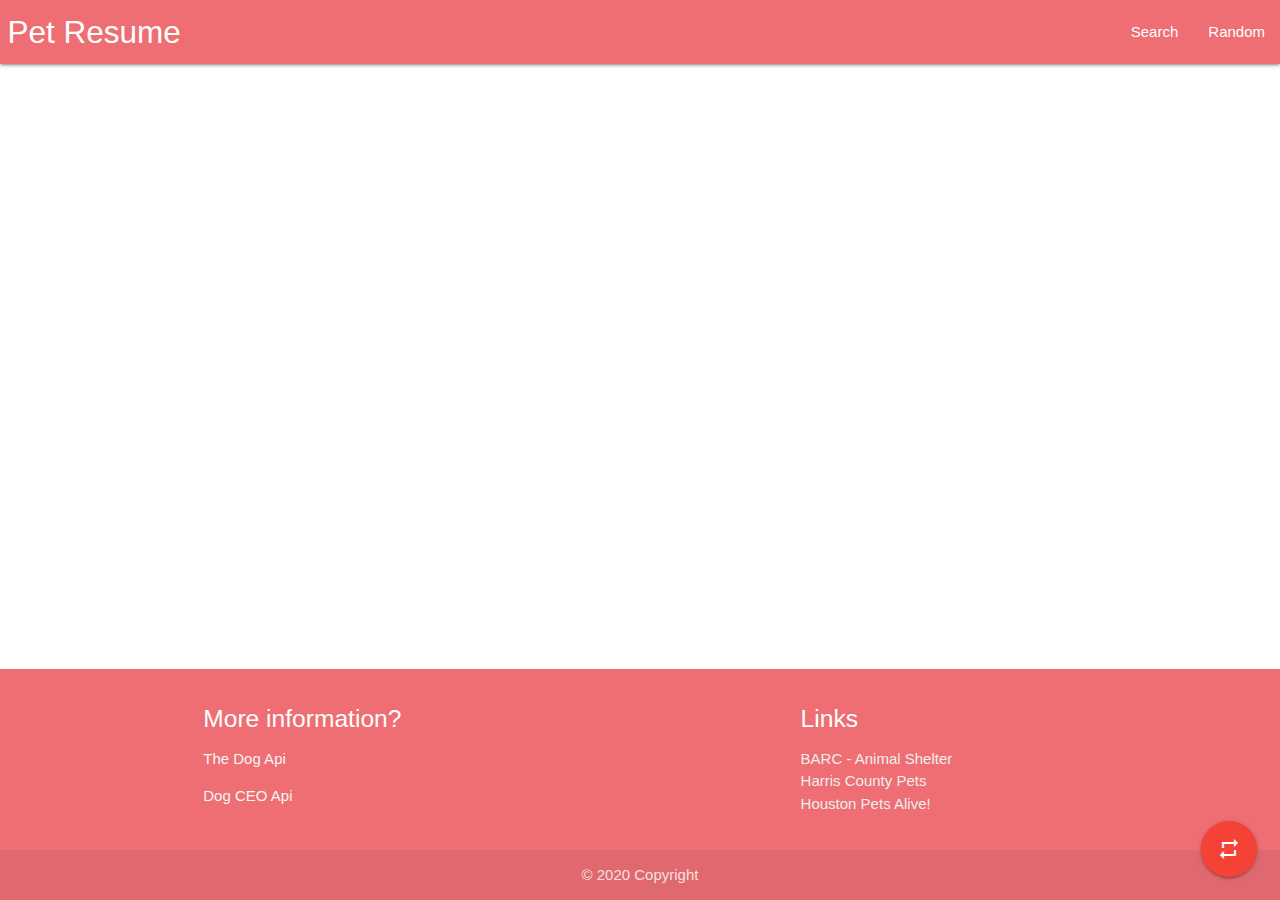
<file: random.html>
<!DOCTYPE html>
<html lang="en">
<head>
    <meta charset="UTF-8">
    <meta name="viewport" content="width=device-width, initial-scale=1.0">
    <link rel="stylesheet" href="https://cdnjs.cloudflare.com/ajax/libs/materialize/1.0.0/css/materialize.min.css">
    <link href="https://fonts.googleapis.com/icon?family=Material+Icons" rel="stylesheet">
    <link rel="stylesheet" href ="style.css"/>
    <link rel="stylesheet" href="helper.css">
    <title>Random Dogs</title>

    <style>
        #gallery {
            display: flex;
            flex-wrap: wrap;
            justify-content: center;
            margin-top: 2rem;
        }

        #gallery .card {
            margin: 0.25rem;
        }

        #gallery .card .card-image img {
            height: 300px;
            width: auto;
        }
    </style>
</head>
<body>
    <div w3-include-html="navBar.html"></div>
    <!--
<nav>
    <div class="nav-wrapper">
        <a href="index.html" class="brand-logo left ml-2">Pet Resume</a>
        <ul class="right hide-on-med-and-down">
            <li><a href="search.html">Search</a></li>
            <li class="active"><a href="random.html">Random</a></li>
            // <li class="active"><a href="collapsible.html">JavaScript</a></li> 

        </ul>
    </div>
</nav>
-->

  
<main>

    <div id="gallery">

    </div>

    <div  class="progress">
        <div id="progress" class="determinate" style="width: 0"></div>
    </div>

    <div class="fixed-action-btn">
        <a id="randomBtn" class="btn-floating btn-large red pulse waves-effect waves-light">
            <i class="large material-icons">repeat</i>
        </a>
    </div>

</main>

<div w3-include-html="footer.html"></div>
<!--
<footer class="page-footer">
    <div class="container">
        <div class="row">
            <div class="col l6 s12">
                <h5 class="white-text">More information?</h5>
                <p><a class="grey-text text-lighten-4" href = "https://www.thedogapi.com">The Dog Api</a></p>
                <p><a class="grey-text text-lighten-4" href = "https://dog.ceo/dog-api">Dog CEO Api</a></p>
            </div>
            <div class="col l4 offset-l2 s12">
                <h5 class="white-text">Links</h5>
                <ul>

                    <li><a class="grey-text text-lighten-3" href="#!">placeholder link</a></li>
                    /*
                    future links go here
                    <li><a class="grey-text text-lighten-3" href="#!">Link 2</a></li>
                    <li><a class="grey-text text-lighten-3" href="#!">Link 3</a></li>
                    <li><a class="grey-text text-lighten-3" href="#!">Link 4</a></li> 
                    */

         
                </ul>
            </div>
        </div>
    </div>
    <div class="footer-copyright">
        <div class="container center">
             © 2020 Copyright
        </div>
    </div>
</footer>
-->

<script src="https://code.jquery.com/jquery-3.5.1.min.js" integrity="sha256-9/aliU8dGd2tb6OSsuzixeV4y/faTqgFtohetphbbj0=" crossorigin="anonymous"></script>
<script src="https://cdnjs.cloudflare.com/ajax/libs/materialize/1.0.0/js/materialize.min.js"></script>
<script src="./randomAjaxCalls.js"></script>
<script src="script.js"></script>
<script src="headerFooter.js"></script>

</body>
</html>
</file>
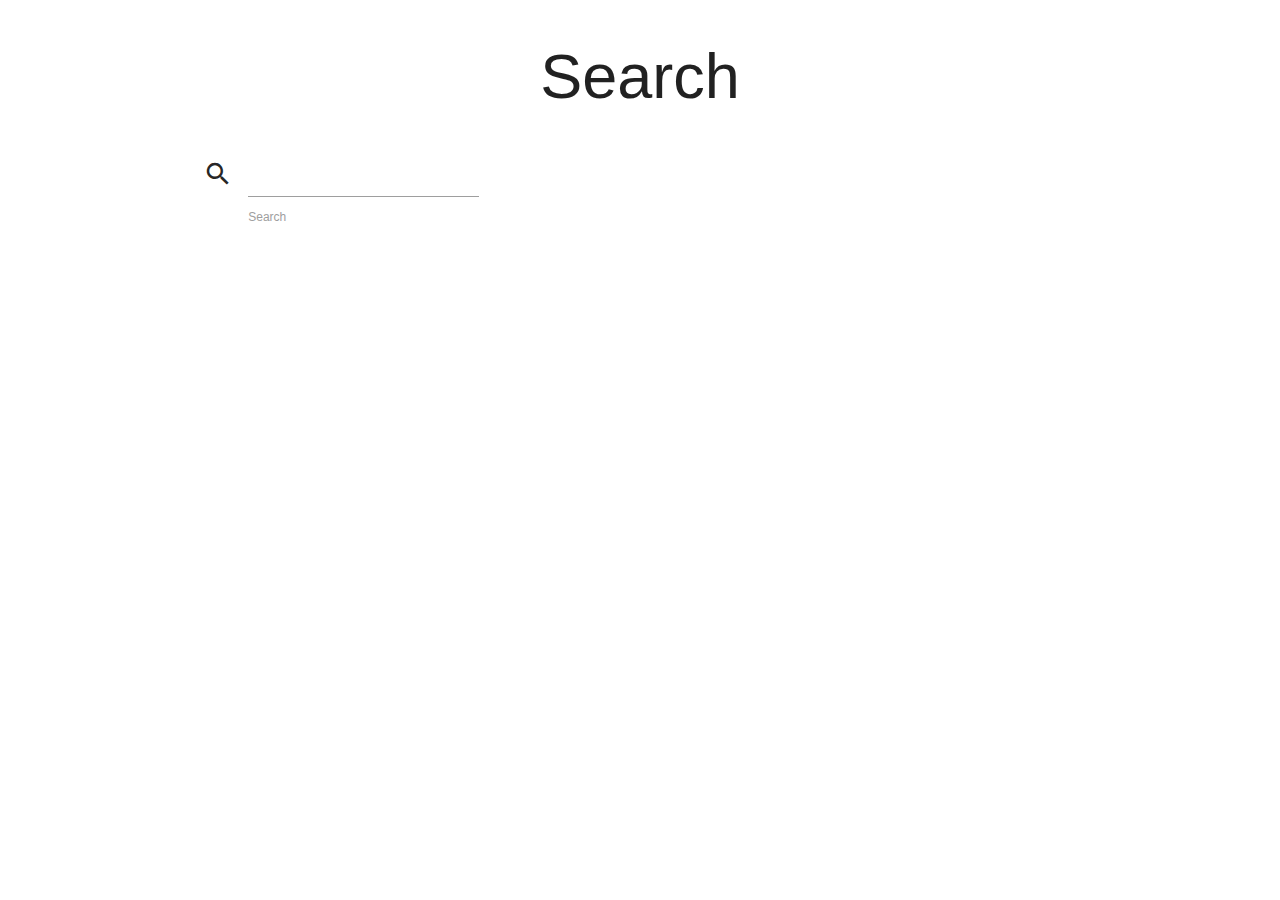
<file: search.html>
<!DOCTYPE html>
<html lang="en">
<head>
    <meta charset="UTF-8">
    <meta name="viewport" content="width=device-width, initial-scale=1.0">
    <link rel="stylesheet" href="https://cdnjs.cloudflare.com/ajax/libs/materialize/1.0.0/css/materialize.min.css">
    <link rel="stylesheet" href="style.css"/>
    <link rel="stylesheet" href="helper.css"/>
    <link rel="stylesheet" href="https://cdnjs.cloudflare.com/ajax/libs/font-awesome/4.7.0/css/font-awesome.min.css">
    <link href="https://fonts.googleapis.com/icon?family=Material+Icons" rel="stylesheet">

    <style>
        #carousel, #carousel img{
            height: 300px;
        }

    </style>

    <title>Search</title>
</head>
<body>
    <div w3-include-html="navBar.html"></div>
<!--
<nav>
    <div class="nav-wrapper">
        <a href="index.html" class="brand-logo left ml-2">Pet Resume</a>
        <ul class="right hide-on-med-and-down">
            <li class="active"><a href="search.html">Search</a></li>
            <li><a href="random.html">Random</a></li>
            // <li class="active"><a href="collapsible.html">JavaScript</a></li> 
        </ul>
    </div>
</nav>
-->

<main>
    <h1 class="#search center-align">Search</h1>
    <!-- The form -->
    <div class="container">
        <div class="row">
            <div class="col s12 l4 align-left">

                <!--              Search Box-->
                <div class="input-field">
                    <form id="searchForm" autocomplete="off">
                        <i class="material-icons prefix">search</i>
                        <input type="text" id="autocomplete-input" class="autocomplete text-right">
                        <label for="autocomplete-input">Search </label>
                    </form>
                </div>

            </div>

            <!--the div right below this line must have the following: id="petInfo"-->
            <div class="col s12 l8 center-align">

<!--                &lt;!&ndash;Lines below will be rendered using javascript&ndash;&gt;-->
<!--                <h4 class="breedName">Breed Name</h4>-->
<!--                <img src="https://via.placeholder.com/400" alt="Breed image">-->
<!--                <p class="weight left-align">Weight: </p>-->
<!--                <p class="height left-align">Height: </p>-->
<!--                <p class="desc left-align">Lorem ipsum dolor sit amet consectetur adipisicing elit. Consequuntur esse sapiente sunt id! Sit animi-->
<!--                    itaque eum adipisci eveniet non minima molestiae totam at quo? Doloremque maxime aut aspernatur vel!</p>-->
<!--                &lt;!&ndash;&ndash;&gt;-->

                <div id="petInfo"></div>

            </div>
        </div>
    </div>
</main>

<div w3-include-html="footer.html"></div>
<!--
<footer class="page-footer">
    <div class="container">
        <div class="row">
            <div class="col l6 s12">
                <h5 class="white-text">More information?</h5>
                <p class="grey-text text-lighten-4">placeholder rows and columns</p>
            </div>
            <div class="col l4 offset-l2 s12">
                <h5 class="white-text">Credits:</h5>
                <ul>
                    <li><a class="grey-text text-lighten-3 underline" href="https://thedogapi.com/">The Dog API</a></li>
                    /*
                     future links go here
                    <li><a class="grey-text text-lighten-3" href="#!">Link 2</a></li>
                    <li><a class="grey-text text-lighten-3" href="#!">Link 3</a></li>
                    <li><a class="grey-text text-lighten-3" href="#!">Link 4</a></li> 
                    */
                </ul>
            </div>
        </div>
    </div>
    <div class="footer-copyright">
        <div class="container center">
            © 2020 Copyright
        </div>
    </div>
</footer>
-->


<!--Compiled and minifed jQuery -->
<script
        src="https://code.jquery.com/jquery-3.5.1.min.js"
        integrity="sha256-9/aliU8dGd2tb6OSsuzixeV4y/faTqgFtohetphbbj0="
        crossorigin="anonymous"></script>
<!-- Compiled and minified JavaScript -->
<script src="https://cdnjs.cloudflare.com/ajax/libs/materialize/1.0.0/js/materialize.min.js"></script>
<script src="autoComplete.js"></script>
<!-- <script src = "javascript.js"></script> -->
<script src="script.js"></script>
<script src="sanityCheck.js"></script>
</body>
</html>
</file>
<file: style.css>
/* for header and footer */
  body {
    display: flex;
    min-height: 100vh;
    flex-direction: column;
  }

  main {
    flex: 1 0 auto;
  }
      
/* for search button   */
form.example input[type=text] {
  padding: 10px;
  font-size: 17px;
  border: 1px solid grey;
  float: left;
  width: 80%;
  background: #f1f1f1;
}

form.example button {
  float: left;
  width: 20%;
  padding: 10px;
  background: #2196F3;
  color: white;
  font-size: 17px;
  border: 1px solid grey;
  border-left: none;
  cursor: pointer;
}

form.example button:hover {
  background: #0b7dda;
}

form.example::after {
  content: "";
  clear: both;
  display: table;
}
</file>
<file: helper.css>
/* helper css to easily add margins and padding  */

.m-1 {
    margin: 0.25rem !important;
}

.m-2 {
    margin: 0.5rem !important;
}

.m-3 {
    margin: 1rem !important;
}

.m-4 {
    margin: 2rem !important;
}

.m-5 {
    margin: 3rem !important;
}


.mt-1 {
    margin-top: 0.25rem !important;
}

.mt-2 {
    margin-top: 0.5rem !important;
}

.mt-3 {
    margin-top: 1rem !important;
}

.mt-4 {
    margin-top: 2rem !important;
}

.mt-5 {
    margin-top: 3rem !important;
}

.mb-1 {
    margin-bottom: 0.25rem !important;
}

.mb-2 {
    margin-bottom: 0.5rem !important;
}

.mb-3 {
    margin-bottom: 1rem !important;
}

.mb-4 {
    margin-bottom: 2rem !important;
}

.mb-5 {
    margin-bottom: 3rem !important;
}

.ml-1 {
    margin-left: 0.25rem !important;
}

.ml-2 {
    margin-left: 0.5rem !important;
}

.ml-3 {
    margin-left: 1rem !important;
}

.ml-4 {
    margin-left: 2rem !important;
}

.ml-5 {
    margin-left: 3rem !important;
}

.mr-1 {
    margin-right: 0.25rem !important;
}

.mr-2 {
    margin-right: 0.5rem !important;
}

.mr-3 {
    margin-right: 1rem !important;
}

.mr-4 {
    margin-right: 2rem !important;
}

.mr-5 {
    margin-right: 3rem !important;
}

.p-1 {
    padding: 0.25rem !important;
}

.p-2 {
    padding: 0.5rem !important;
}

.p-3 {
    padding: 1rem !important;
}

.p-4 {
    padding: 2rem !important;
}

.p-5 {
    padding: 3rem !important;
}

.pt-1 {
    padding-top: 0.25rem !important;
}

.pt-2 {
    padding-top: 0.5rem !important;
}

.pt-3 {
    padding-top: 1rem !important;
}

.pt-4 {
    padding-top: 2rem !important;
}

.pt-5 {
    padding-top: 3rem !important;
}

.pb-1 {
    padding-bottom: 0.25rem !important;
}

.pb-2 {
    padding-bottom: 0.5rem !important;
}

.pb-3 {
    padding-bottom: 1rem !important;
}

.pb-4 {
    padding-bottom: 2rem !important;
}

.pb-5 {
    padding-bottom: 3rem !important;
}

.pl-1 {
    padding-left: 0.25rem !important;
}

.pl-2 {
    padding-left: 0.5rem !important;
}

.pl-3 {
    padding-left: 1rem !important;
}

.pl-4 {
    padding-left: 2rem !important;
}

.pl-5 {
    padding-left: 3rem !important;
}

.pr-1 {
    padding-right: 0.25rem !important;
}

.pr-2 {
    padding-right: 0.5rem !important;
}

.pr-3 {
    padding-right: 1rem !important;
}

.pr-4 {
    padding-right: 2rem !important;
}

.pr-5 {
    padding-right: 3rem !important;
}

.underline {
    text-decoration: underline;
}
</file>
